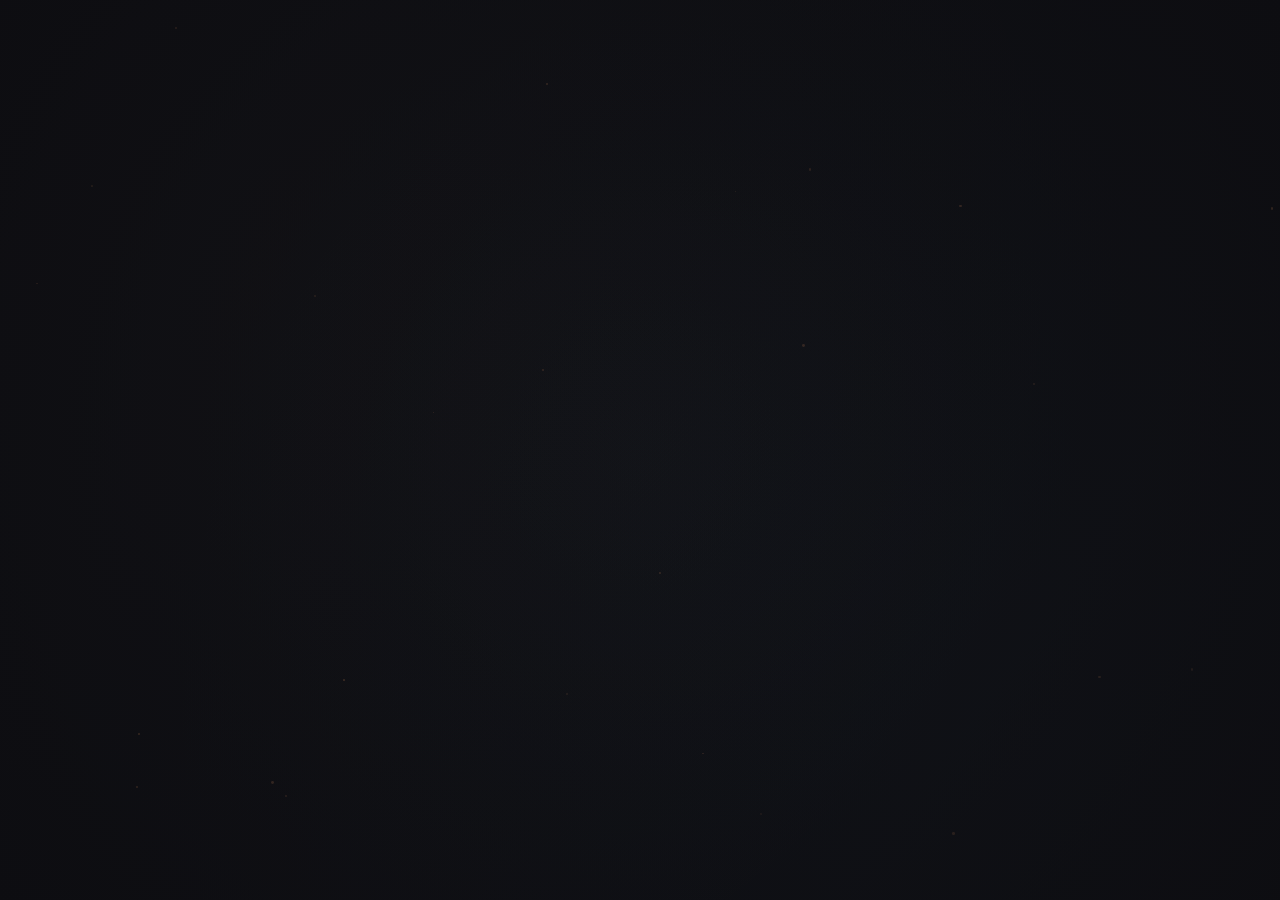
<file: index.html>
<!DOCTYPE html>
<html lang="en">
<head>
  <meta charset="UTF-8">
  <meta name="viewport" content="width=device-width, initial-scale=1.0">
  <title>A Map Without Edges</title>
  <link rel="stylesheet" href="css/style.css">
  <script>
    // Redirect to landing page if coming directly to index.html
    if (!document.referrer.includes('landing.html') && !sessionStorage.getItem('enteredFromLanding')) {
      window.location.href = 'landing.html';
    }
    // Mark that user has entered from landing page
    sessionStorage.setItem('enteredFromLanding', 'true');
  </script>
</head>
<body>
  <div class="container">
    <header>
      <h1>A Map Without Edges</h1>
      <div class="controls">
        <button id="audio-toggle" title="Mute/Unmute">🔊</button>
        <input type="range" id="volume-slider" min="0" max="1" step="0.1" value="0.5">
        <button id="reset-button" class="whisper-button">Whisper to the Wind</button>
      </div>
    </header>
    
    <main>
      <div id="narrative-display"></div>
      
      <div id="sidebar">
        <div id="command-history-container">
          <h2>Command History</h2>
          <div id="command-history"></div>
        </div>
      </div>
      
      <div id="input-area">
        <form id="command-form">
          <input type="text" id="command-input" placeholder="What will you do?" autocomplete="off">
          <button type="submit" id="submit-button">→</button>
        </form>
      </div>
    </main>
    
    <div id="api-key-modal" class="modal">
      <div class="modal-content">
        <h2>Enter your API Key</h2>
        <p>"A Map Without Edges" uses GPT to generate your adventure. Please enter your API key:</p>
        <form id="api-key-form">
          <select id="api-provider">
            <option value="openai">OpenAI</option>
            <option value="anthropic">Anthropic</option>
          </select>
          <input type="password" id="api-key-input" placeholder="Your API Key">
          <button type="submit">Save Key</button>
        </form>
        <p class="disclaimer">Your API key is stored locally in your browser and never sent to our servers.</p>
      </div>
    </div>
  </div>
  
  <script src="js/config.js"></script>
  <script src="js/gameState.js"></script>
  <script src="js/api.js"></script>
  <script src="js/audio.js"></script>
  <script src="js/ui.js"></script>
  <script src="js/main.js"></script>
</body>
</html>
</file>
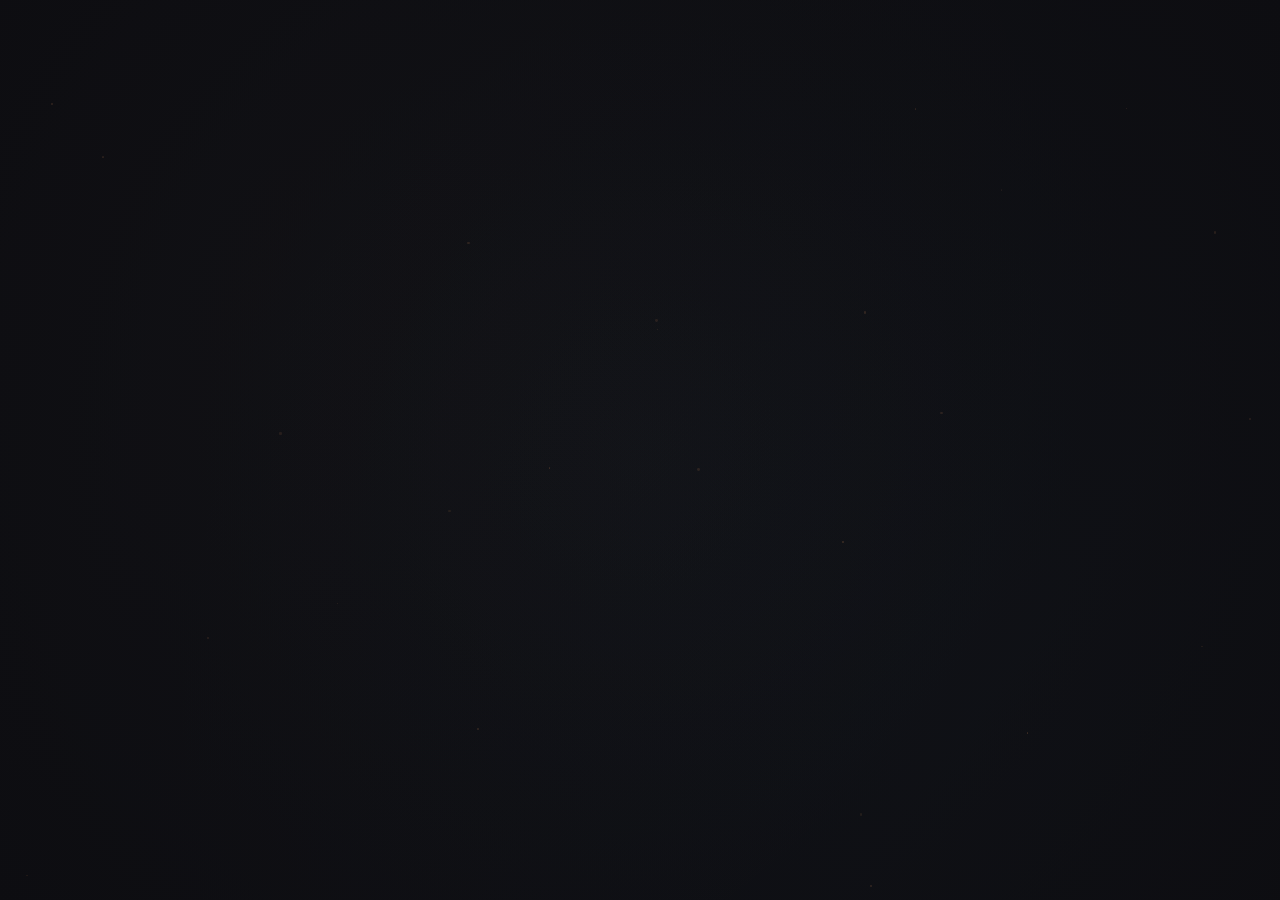
<file: landing.html>
<!DOCTYPE html>
<html lang="en">
<head>
  <meta charset="UTF-8">
  <meta name="viewport" content="width=device-width, initial-scale=1.0">
  <title>A Map Without Edges</title>
  <style>
    :root {
      --text-color: #d6cfc1;
      --background-color: #0d0d11;
      --accent-color: #a06b48;
      --secondary-color: #6a8274;
      --border-color: #2e2a24;
      --glow-color: rgba(160, 107, 72, 0.3);
      --mysterious-blue: #39586d;
    }
    
    * {
      box-sizing: border-box;
      margin: 0;
      padding: 0;
    }
    
    html, body {
      height: 100%;
      overflow: hidden;
    }
    
    body {
      font-family: 'Space Mono', monospace;
      background-color: var(--background-color);
      color: var(--text-color);
      line-height: 1.6;
      display: flex;
      align-items: center;
      justify-content: center;
      position: relative;
    }
    
    /* Background effects */
    body::before {
      content: '';
      position: absolute;
      top: 0;
      left: 0;
      width: 100%;
      height: 100%;
      background: 
        radial-gradient(circle at 50% 50%, rgba(57, 88, 109, 0.05) 0%, rgba(13, 13, 17, 0.92) 100%),
        radial-gradient(circle at 20% 30%, rgba(160, 107, 72, 0.03) 0%, transparent 70%),
        radial-gradient(circle at 80% 80%, rgba(57, 88, 109, 0.05) 0%, transparent 70%);
      pointer-events: none;
      z-index: -1;
    }
    
    .landing-container {
      text-align: center;
      padding: 3rem;
      max-width: 800px;
      position: relative;
      animation: fadeIn 3s ease-out forwards;
    }
    
    h1 {
      font-size: 2.5rem;
      color: var(--accent-color);
      letter-spacing: 8px;
      text-transform: uppercase;
      margin-bottom: 2rem;
      font-weight: 400;
      text-shadow: 0 0 10px var(--glow-color);
      position: relative;
      opacity: 0;
      animation: titleReveal 2s 0.5s forwards;
    }
    
    h1::after {
      content: '';
      position: absolute;
      bottom: -10px;
      left: 50%;
      transform: translateX(-50%);
      width: 60%;
      height: 1px;
      background: linear-gradient(to right, transparent, var(--accent-color), transparent);
      opacity: 0;
      animation: lineReveal 1.5s 1.8s forwards;
    }
    
    .tagline {
      font-size: 1.1rem;
      margin-bottom: 3rem;
      color: var(--text-color);
      opacity: 0.8;
      letter-spacing: 1px;
      opacity: 0;
      animation: fadeIn 2s 2.2s forwards;
    }
    
    .enter-button {
      display: inline-block;
      background-color: transparent;
      border: 1px solid var(--border-color);
      color: var(--secondary-color);
      padding: 12px 24px;
      font-size: 0.95rem;
      letter-spacing: 3px;
      text-decoration: none;
      border-radius: 4px;
      cursor: pointer;
      transition: all 0.4s ease;
      text-transform: lowercase;
      position: relative;
      overflow: hidden;
      margin-top: 1rem;
      opacity: 0;
      animation: fadeIn 2s 2.8s forwards;
    }
    
    .enter-button::before {
      content: "";
      position: absolute;
      top: 0;
      left: -100%;
      width: 100%;
      height: 100%;
      background: linear-gradient(
        to right,
        transparent,
        rgba(106, 130, 116, 0.1),
        transparent
      );
      transition: all 0.6s ease;
    }
    
    .enter-button:hover {
      color: var(--accent-color);
      border-color: var(--accent-color);
      box-shadow: 0 0 15px var(--glow-color);
      letter-spacing: 4px;
    }
    
    .enter-button:hover::before {
      left: 100%;
    }
    
    /* Floating particles */
    .particles {
      position: absolute;
      top: 0;
      left: 0;
      width: 100%;
      height: 100%;
      overflow: hidden;
      z-index: -1;
    }
    
    .particle {
      position: absolute;
      width: 2px;
      height: 2px;
      background-color: var(--accent-color);
      border-radius: 50%;
      opacity: 0.2;
      animation: float linear infinite;
    }
    
    /* Animation keyframes */
    @keyframes fadeIn {
      from { opacity: 0; }
      to { opacity: 1; }
    }
    
    @keyframes titleReveal {
      0% { opacity: 0; transform: translateY(20px); }
      100% { opacity: 1; transform: translateY(0); }
    }
    
    @keyframes lineReveal {
      0% { opacity: 0; width: 0; }
      100% { opacity: 1; width: 60%; }
    }
    
    @keyframes float {
      0% { transform: translateY(0); opacity: 0; }
      10% { opacity: 0.2; }
      90% { opacity: 0.2; }
      100% { transform: translateY(-700px); opacity: 0; }
    }
    
    @media (max-width: 600px) {
      h1 {
        font-size: 1.8rem;
        letter-spacing: 5px;
      }
      
      .tagline {
        font-size: 0.9rem;
      }
    }
  </style>
</head>
<body>
  <div class="particles" id="particles"></div>
  
  <div class="landing-container">
    <h1>A Map Without Edges</h1>
    <p class="tagline">Where the horizon blurs and time stands still</p>
    <a href="index.html" class="enter-button">cross the threshold</a>
  </div>

  <script>
    // Create floating particles
    document.addEventListener('DOMContentLoaded', function() {
      const particlesContainer = document.getElementById('particles');
      const particleCount = 25;
      
      for (let i = 0; i < particleCount; i++) {
        createParticle();
      }
      
      function createParticle() {
        const particle = document.createElement('div');
        particle.classList.add('particle');
        
        // Random position
        const posX = Math.random() * 100;
        const posY = Math.random() * 100;
        
        // Random size
        const size = Math.random() * 2 + 1;
        
        // Random opacity
        const opacity = Math.random() * 0.2 + 0.1;
        
        // Random duration
        const duration = Math.random() * 30 + 20;
        
        // Set styles
        particle.style.left = `${posX}%`;
        particle.style.top = `${posY}%`;
        particle.style.width = `${size}px`;
        particle.style.height = `${size}px`;
        particle.style.opacity = opacity;
        particle.style.animationDuration = `${duration}s`;
        
        // Add to container
        particlesContainer.appendChild(particle);
        
        // Remove and recreate after animation completes
        setTimeout(() => {
          particle.remove();
          createParticle();
        }, duration * 1000);
      }
    });
  </script>
</body>
</html>
</file>
<file: css/style.css>
:root {
  --text-color: #d6cfc1;
  --background-color: #0d0d11;
  --accent-color: #a06b48;
  --secondary-color: #6a8274;
  --border-color: #2e2a24;
  --input-bg: #151518;
  --shadow-color: rgba(0, 0, 0, 0.7);
  --glow-color: rgba(160, 107, 72, 0.3);
  --mysterious-blue: #39586d;
}

* {
  box-sizing: border-box;
  margin: 0;
  padding: 0;
}

@font-face {
  font-family: 'PrairieFont';
  src: url('https://fonts.googleapis.com/css2?family=Space+Mono&display=swap');
}

html, body {
  height: 100%;
  margin: 0;
  overflow: hidden;
}

body {
  font-family: 'Space Mono', monospace;
  background-color: var(--background-color);
  color: var(--text-color);
  line-height: 1.6;
  padding: 15px;
  background-image: 
    radial-gradient(circle at 50% 50%, rgba(57, 88, 109, 0.07) 0%, rgba(13, 13, 17, 0.9) 100%),
    url('data:image/svg+xml,%3Csvg width="40" height="40" viewBox="0 0 100 100" xmlns="http://www.w3.org/2000/svg"%3E%3Cpath d="M11 18c3.866 0 7-3.134 7-7s-3.134-7-7-7-7 3.134-7 7 3.134 7 7 7zm48 25c3.866 0 7-3.134 7-7s-3.134-7-7-7-7 3.134-7 7 3.134 7 7 7zm-43-7c1.657 0 3-1.343 3-3s-1.343-3-3-3-3 1.343-3 3 1.343 3 3 3zm63 31c1.657 0 3-1.343 3-3s-1.343-3-3-3-3 1.343-3 3 1.343 3 3 3zM34 90c1.657 0 3-1.343 3-3s-1.343-3-3-3-3 1.343-3 3 1.343 3 3 3zm56-76c1.657 0 3-1.343 3-3s-1.343-3-3-3-3 1.343-3 3 1.343 3 3 3zM12 86c2.21 0 4-1.79 4-4s-1.79-4-4-4-4 1.79-4 4 1.79 4 4 4zm28-65c2.21 0 4-1.79 4-4s-1.79-4-4-4-4 1.79-4 4 1.79 4 4 4zm23-11c2.76 0 5-2.24 5-5s-2.24-5-5-5-5 2.24-5 5 2.24 5 5 5zm-6 60c2.21 0 4-1.79 4-4s-1.79-4-4-4-4 1.79-4 4 1.79 4 4 4zm29 22c2.76 0 5-2.24 5-5s-2.24-5-5-5-5 2.24-5 5 2.24 5 5 5zM32 63c2.76 0 5-2.24 5-5s-2.24-5-5-5-5 2.24-5 5 2.24 5 5 5zm57-13c2.76 0 5-2.24 5-5s-2.24-5-5-5-5 2.24-5 5 2.24 5 5 5zm-9-21c1.105 0 2-.895 2-2s-.895-2-2-2-2 .895-2 2 .895 2 2 2zM60 91c1.105 0 2-.895 2-2s-.895-2-2-2-2 .895-2 2 .895 2 2 2zM35 41c1.105 0 2-.895 2-2s-.895-2-2-2-2 .895-2 2 .895 2 2 2zM12 60c1.105 0 2-.895 2-2s-.895-2-2-2-2 .895-2 2 .895 2 2 2z" fill="%23252527" fill-opacity="0.2" fill-rule="evenodd"/%3E%3C/svg%3E');
  position: relative;
}

body::before {
  content: '';
  position: absolute;
  top: 0;
  left: 0;
  width: 100%;
  height: 100%;
  background: 
    radial-gradient(circle at 10% 30%, rgba(160, 107, 72, 0.05) 0%, transparent 45%),
    radial-gradient(circle at 90% 80%, rgba(57, 88, 109, 0.07) 0%, transparent 45%);
  pointer-events: none;
  z-index: -1;
}

.container {
  max-width: 1000px;
  margin: 0 auto;
  display: grid;
  grid-template-rows: auto 1fr;
  gap: 15px;
  height: 100%;
}

header {
  text-align: center;
  padding: 10px 0;
  border-bottom: 1px solid var(--border-color);
  display: flex;
  justify-content: space-between;
  align-items: center;
  flex-wrap: wrap;
}

/* Audio controls */
.controls {
  display: flex;
  align-items: center;
  gap: 10px;
}

#audio-toggle {
  background: none;
  border: none;
  font-size: 1.5rem;
  cursor: pointer;
  color: var(--text-color);
  padding: 5px;
}

#volume-slider {
  width: 100px;
  accent-color: var(--accent-color);
}

h1 {
  font-size: 2rem;
  color: var(--accent-color);
  letter-spacing: 4px;
  text-transform: uppercase;
  margin: 0 auto;
  font-weight: 400;
  text-shadow: 0 0 5px var(--glow-color);
  position: relative;
  transition: all 0.5s ease;
}

h1::after {
  content: '';
  position: absolute;
  bottom: -6px;
  left: 50%;
  transform: translateX(-50%);
  width: 40%;
  height: 1px;
  background: linear-gradient(to right, transparent, var(--accent-color), transparent);
}

.whisper-button {
  background-color: rgba(21, 21, 24, 0.5);
  border: 1px solid var(--border-color);
  color: var(--secondary-color);
  padding: 8px 15px;
  border-radius: 4px;
  font-family: inherit;
  font-size: 0.9rem;
  cursor: pointer;
  transition: all 0.4s ease;
  letter-spacing: 1.5px;
  margin-left: auto;
  position: relative;
  overflow: hidden;
  text-transform: lowercase;
}

.whisper-button::before {
  content: "";
  position: absolute;
  top: 0;
  left: -100%;
  width: 100%;
  height: 100%;
  background: linear-gradient(
    to right,
    transparent,
    rgba(106, 130, 116, 0.1),
    transparent
  );
  transition: all 0.6s ease;
}

.whisper-button:hover {
  color: var(--accent-color);
  border-color: var(--accent-color);
  box-shadow: 0 0 15px var(--glow-color);
  transform: translateY(-2px);
  letter-spacing: 2px;
}

.whisper-button:hover::before {
  left: 100%;
}

.whisper-button:active {
  transform: translateY(0);
}

main {
  display: grid;
  grid-template-columns: 2fr 1fr;
  grid-template-rows: 1fr auto;
  grid-template-areas: 
    "narrative sidebar"
    "input sidebar";
  gap: 15px;
  height: calc(100% - 55px);
  overflow: hidden;
}

#sidebar {
  grid-area: sidebar;
  display: flex;
  flex-direction: column;
  height: 100%;
  overflow: hidden;
}

#narrative-display {
  grid-area: narrative;
  background-color: rgba(15, 15, 18, 0.7);
  border: 1px solid var(--border-color);
  padding: 20px;
  overflow-y: auto;
  font-size: 1rem;
  line-height: 1.8;
  border-radius: 4px;
  height: 100%;
  position: relative;
  box-shadow: 0 4px 12px var(--shadow-color);
  background-image: 
    radial-gradient(circle at 20% 80%, rgba(57, 88, 109, 0.03) 0%, transparent 50%);
  backdrop-filter: blur(3px);
}

#narrative-display p {
  margin-bottom: 1em;
}

#narrative-display p:last-child {
  border-left: 3px solid var(--accent-color);
  padding-left: 15px;
}

#command-history-container {
  background-color: rgba(15, 15, 18, 0.7);
  border: 1px solid var(--border-color);
  padding: 15px;
  border-radius: 4px;
  box-shadow: 0 4px 12px var(--shadow-color);
  display: flex;
  flex-direction: column;
  flex: 1;
  overflow-y: auto;
  height: 100%;
  position: relative;
  backdrop-filter: blur(3px);
}

#command-history-container::before {
  content: '';
  position: absolute;
  top: 0;
  left: 0;
  width: 100%;
  height: 100%;
  background: radial-gradient(circle at 70% 20%, rgba(57, 88, 109, 0.05) 0%, transparent 60%);
  pointer-events: none;
}

#command-history-container h2 {
  font-size: 1.1rem;
  margin-bottom: 12px;
  color: var(--secondary-color);
  letter-spacing: 2px;
  text-transform: lowercase;
  font-weight: normal;
  position: relative;
  display: inline-block;
}

#command-history-container h2::after {
  content: "";
  position: absolute;
  bottom: -4px;
  left: 0;
  width: 100%;
  height: 1px;
  background: linear-gradient(to right, var(--secondary-color), transparent);
}

#command-history {
  font-size: 0.9rem;
  overflow-y: auto;
  flex: 1;
}

#command-history .command {
  margin-bottom: 10px;
  color: var(--accent-color);
  opacity: 0.9;
  font-size: 0.85rem;
  letter-spacing: 0.5px;
  position: relative;
  transition: all 0.2s ease;
}

#command-history .command:hover {
  opacity: 1;
}


#input-area {
  grid-area: input;
  padding: 5px 0;
}

#command-form {
  display: flex;
  width: 100%;
}

#command-input {
  flex-grow: 1;
  background-color: rgba(21, 21, 24, 0.8);
  border: 1px solid var(--border-color);
  color: var(--text-color);
  padding: 10px 15px;
  font-size: 1rem;
  font-family: inherit;
  border-radius: 4px 0 0 4px;
  transition: all 0.3s ease;
  letter-spacing: 0.5px;
  box-shadow: inset 0 1px 3px rgba(0, 0, 0, 0.2);
}

#command-input:focus {
  outline: none;
  border-color: var(--mysterious-blue);
  background-color: rgba(21, 21, 24, 0.95);
  box-shadow: 0 0 0 1px rgba(57, 88, 109, 0.2);
}

#command-input:disabled {
  background-color: rgba(21, 21, 24, 0.3);
  color: #4a4a4a;
  border-color: #2a2a2a;
  font-style: italic;
}

#submit-button {
  background-color: var(--accent-color);
  color: var(--background-color);
  border: none;
  padding: 10px 18px;
  cursor: pointer;
  font-size: 1.2rem;
  font-weight: normal;
  border-radius: 0 4px 4px 0;
  transition: all 0.3s ease;
  position: relative;
  overflow: hidden;
}

#submit-button::before {
  content: '';
  position: absolute;
  top: -50%;
  left: -50%;
  width: 200%;
  height: 200%;
  background: radial-gradient(circle, rgba(255, 255, 255, 0.2) 0%, transparent 60%);
  opacity: 0;
  transform: scale(0.5);
  transition: opacity 0.5s, transform 0.5s;
}

#submit-button:hover:not(:disabled) {
  background-color: #ba8057;
}

#submit-button:hover:not(:disabled)::before {
  opacity: 1;
  transform: scale(1);
}

#submit-button:active:not(:disabled) {
  transform: scale(0.98);
}

#submit-button:disabled {
  background-color: #393939;
  cursor: not-allowed;
  opacity: 0.5;
}

.modal {
  display: none;
  position: fixed;
  z-index: 1;
  left: 0;
  top: 0;
  width: 100%;
  height: 100%;
  background-color: rgba(0, 0, 0, 0.7);
}

.modal-content {
  background-color: var(--background-color);
  border: 2px solid var(--border-color);
  margin: 15% auto;
  padding: 30px;
  width: 80%;
  max-width: 500px;
  border-radius: 4px;
  box-shadow: 0 4px 20px rgba(0, 0, 0, 0.6);
}

.modal h2 {
  color: var(--accent-color);
  margin-bottom: 15px;
}

.modal p {
  margin-bottom: 20px;
}

#api-key-form {
  display: flex;
  flex-direction: column;
  gap: 15px;
  margin-bottom: 20px;
}

#api-key-input, #api-provider {
  background-color: var(--input-bg);
  border: 1px solid var(--border-color);
  color: var(--text-color);
  padding: 12px 15px;
  font-size: 1rem;
  font-family: inherit;
  border-radius: 4px;
}

#api-key-form button {
  background-color: var(--accent-color);
  color: var(--background-color);
  border: none;
  padding: 12px;
  cursor: pointer;
  font-size: 1rem;
  font-weight: bold;
  border-radius: 4px;
}

.disclaimer {
  font-size: 0.8rem;
  color: #8a8a8a;
}

@media (max-width: 850px) {
  main {
    grid-template-columns: 1fr;
    grid-template-areas: 
      "narrative"
      "input"
      "sidebar";
    height: calc(100% - 50px);
  }
  
  h1 {
    font-size: 1.6rem;
  }
  
  #narrative-display {
    height: 40vh;
  }
  
  #sidebar {
    margin-top: 10px;
    height: auto;
  }
  
  #command-history-container {
    min-height: 20vh;
    max-height: 25vh;
  }
}

/* CRT effect */
main::before {
  content: "";
  position: absolute;
  top: 0;
  left: 0;
  width: 100%;
  height: 100%;
  background: linear-gradient(rgba(18, 16, 16, 0) 50%, rgba(0, 0, 0, 0.1) 50%);
  background-size: 100% 4px;
  pointer-events: none;
  z-index: 10;
  opacity: 0.2;
}

/* Special styling for command response */
.user-command {
  color: var(--accent-color);
  font-size: 0.9rem;
  margin: 20px 0 10px 0;
  font-weight: bold;
  letter-spacing: 0.5px;
  animation: fadeIn 0.8s ease-out forwards;
}

.command-response {
  position: relative;
  padding-left: 18px;
  animation: fadeIn 1.2s ease-out forwards;
}

.command-response p {
  position: relative;
  z-index: 1;
}

.command-response::before {
  content: "";
  position: absolute;
  left: 0;
  top: 0;
  bottom: 0;
  width: 3px;
  background: linear-gradient(to bottom, var(--accent-color), transparent);
}

/* Loading animation */
.loading {
  display: inline-block;
  width: 24px;
  height: 24px;
  border: 2px solid rgba(160, 107, 72, 0.15);
  border-radius: 50%;
  border-top-color: var(--accent-color);
  animation: spin 1.2s cubic-bezier(0.55, 0.055, 0.675, 0.19) infinite;
  opacity: 0.9;
  position: relative;
}

.loading::before {
  content: '';
  position: absolute;
  top: -6px;
  left: -6px;
  right: -6px;
  bottom: -6px;
  border-radius: 50%;
  border: 1px solid rgba(160, 107, 72, 0.05);
  animation: pulse 2s cubic-bezier(0.4, 0, 0.6, 1) infinite;
}

@keyframes spin {
  0% { transform: rotate(0deg); }
  100% { transform: rotate(360deg); }
}

@keyframes pulse {
  0%, 100% { opacity: 0; transform: scale(1); }
  50% { opacity: 1; transform: scale(1.05); }
}

/* Fade-in effect for new narrative */
@keyframes fadeIn {
  from { opacity: 0; }
  to { opacity: 1; }
}

.new-content {
  animation: fadeIn 1s ease-out forwards;
}

.system-message {
  position: relative;
  padding: 15px;
  margin: 20px 0;
  font-style: italic;
  border-left: 3px solid var(--secondary-color);
  background-color: rgba(29, 29, 31, 0.8);
  color: #aaa;
  text-align: center;
  animation: fadeIn 1.5s ease-out forwards;
}

/* Conclusion styling */
.conclusion {
  position: relative;
  padding: 28px;
  margin: 20px 0;
  border: 1px solid var(--border-color);
  background-color: rgba(15, 15, 18, 0.7);
  border-radius: 4px;
  animation: fadeIn 2.5s ease-out forwards;
  box-shadow: 0 4px 20px var(--shadow-color);
  overflow: hidden;
}

.conclusion::before {
  content: '';
  position: absolute;
  top: 0;
  left: 0;
  width: 100%;
  height: 100%;
  background: 
    radial-gradient(circle at 20% 30%, rgba(160, 107, 72, 0.03) 0%, transparent 50%),
    radial-gradient(circle at 80% 70%, rgba(57, 88, 109, 0.05) 0%, transparent 50%);
  pointer-events: none;
  z-index: -1;
}

.conclusion p {
  margin-bottom: 1.5em;
  line-height: 1.8;
}

.the-end {
  font-size: 2rem;
  text-align: center;
  color: var(--accent-color);
  margin: 50px 0;
  letter-spacing: 8px;
  text-transform: uppercase;
  font-weight: normal;
  text-shadow: 0 0 15px var(--glow-color);
  animation: glow 4s infinite alternate;
  opacity: 0;
  transform: translateY(10px);
  animation: endReveal 3s 1s forwards;
  position: relative;
}

.the-end::before, .the-end::after {
  content: '';
  position: absolute;
  height: 1px;
  width: 30%;
  background: linear-gradient(to right, transparent, var(--accent-color), transparent);
  top: 50%;
}

.the-end::before {
  left: 0;
  transform: translateX(20px);
}

.the-end::after {
  right: 0;
  transform: translateX(-20px);
}

@keyframes endReveal {
  0% { opacity: 0; transform: translateY(15px); }
  100% { opacity: 1; transform: translateY(0); }
}

.epilogue {
  font-style: italic;
  color: var(--secondary-color);
  padding-left: 20px;
  border-left: 2px solid var(--secondary-color);
  opacity: 0;
  animation: fadeIn 3s 2.5s forwards;
  position: relative;
  background: linear-gradient(to right, rgba(57, 88, 109, 0.05), transparent);
  padding: 15px 20px;
  border-radius: 0 4px 4px 0;
}

.restart-prompt {
  margin-top: 40px;
  text-align: center;
  font-style: italic;
  color: rgba(214, 207, 193, 0.6);
  position: relative;
  padding: 15px 0;
  opacity: 0;
  animation: pulseText 4s 3s infinite;
}

.restart-prompt::before {
  content: '';
  position: absolute;
  width: 100px;
  height: 1px;
  background: linear-gradient(to right, transparent, var(--secondary-color), transparent);
  top: 0;
  left: 50%;
  transform: translateX(-50%);
}

@keyframes pulseText {
  0%, 100% { opacity: 0.4; transform: scale(1); }
  50% { opacity: 0.7; transform: scale(1.02); }
}

/* Button highlight for conclusion */
.whisper-button.highlighted {
  border-color: var(--accent-color);
  color: var(--accent-color);
  box-shadow: 0 0 20px var(--glow-color);
  background-color: rgba(20, 20, 23, 0.8);
}

.whisper-button.pulse {
  animation: buttonPulse 3s infinite;
  position: relative;
}

.whisper-button.pulse::after {
  content: '';
  position: absolute;
  top: -5px;
  left: -5px;
  right: -5px;
  bottom: -5px;
  border: 1px solid var(--accent-color);
  border-radius: 6px;
  opacity: 0;
  animation: buttonRingPulse 3s infinite;
}

@keyframes glow {
  0% { text-shadow: 0 0 5px var(--glow-color); }
  50% { text-shadow: 0 0 15px var(--glow-color), 0 0 25px rgba(57, 88, 109, 0.3); }
  100% { text-shadow: 0 0 5px var(--glow-color); }
}

@keyframes buttonPulse {
  0%, 100% { transform: scale(1); }
  50% { transform: scale(1.05); }
}

@keyframes buttonRingPulse {
  0%, 100% { opacity: 0; transform: scale(1); }
  30% { opacity: 0.4; }
  50% { opacity: 0; transform: scale(1.2); }
}
</file>
